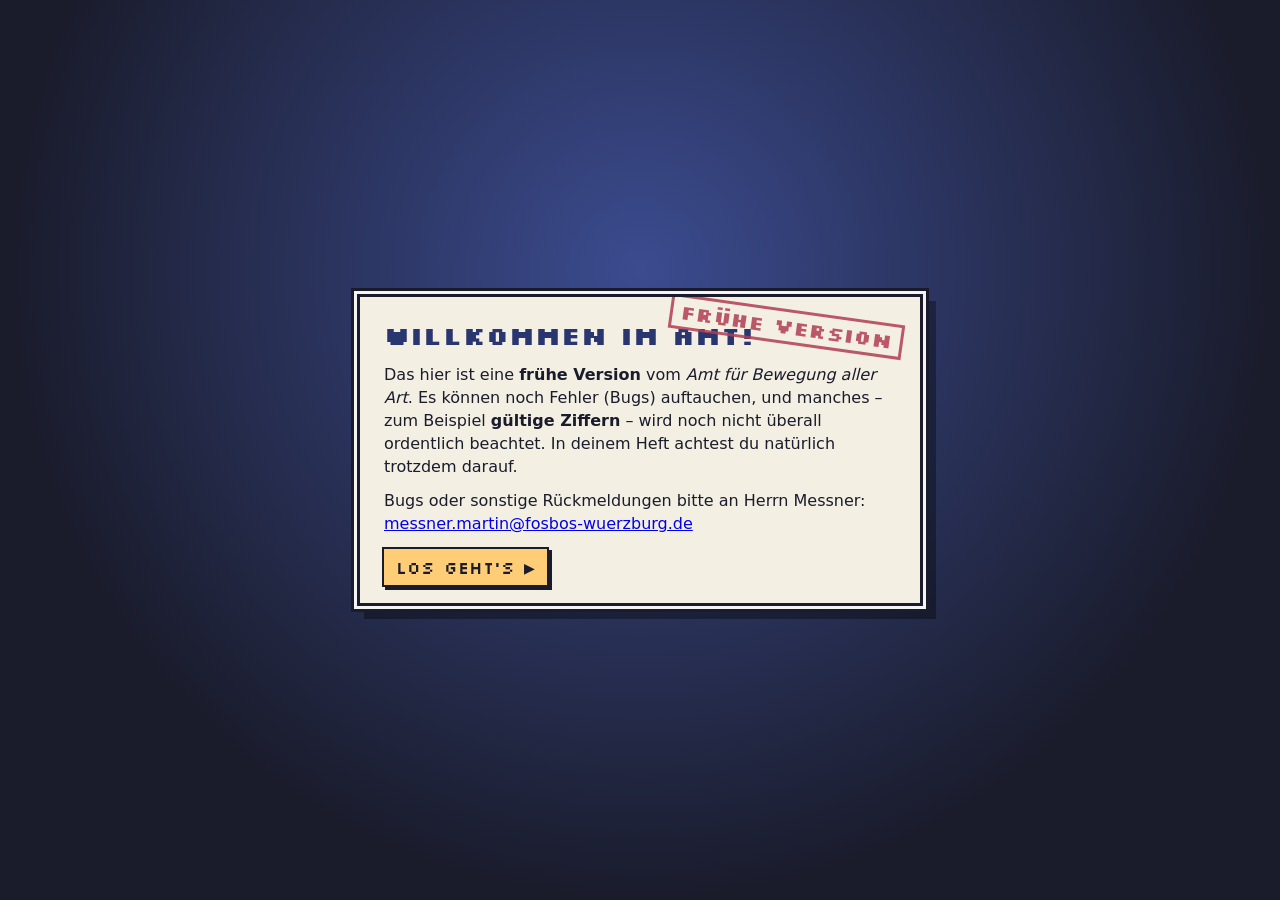
<file: index.html>
<!doctype html>
<html lang="de">
<head>
  <meta charset="utf-8">
  <meta name="viewport" content="width=device-width, initial-scale=1, viewport-fit=cover">
  <meta name="theme-color" content="#1a1c2c">
  <meta name="apple-mobile-web-app-capable" content="yes">
  <title>Amt für Bewegung aller Art</title>
  <link rel="stylesheet" href="css/fonts.css">
  <link rel="stylesheet" href="css/style.css">
  <link rel="stylesheet" href="css/questlog.css">
  <link rel="stylesheet" href="css/tasks-neu.css">
  <link rel="stylesheet" href="css/training.css">
</head>
<body>
  <main id="game">
    <header class="hud">
      <div class="hud-title">Amt für Bewegung <span>aller Art</span></div>
      <div class="hud-right">
        <span class="hud-tickets">Aufträge 0/0</span>
        <span class="hud-money">0 €</span>
        <button class="hud-btn hud-ride hidden" data-mode="bike" title="Mit dem Rennrad fahren (an/aus)">🚲</button>
        <button class="hud-btn hud-ride hidden" data-mode="moto" title="Mit dem Rennmotorrad fahren (an/aus)">🏍️</button>
        <button class="hud-btn hud-cam" title="Hier gibt es noch nichts zu sehen!">🦝</button>
        <button class="hud-btn hud-log" title="Auftragsbuch">📖</button>
        <button class="hud-btn hud-sound" title="Klang">🔊</button>
        <button class="hud-btn hud-full" title="Vollbild">⛶</button>
        <button class="hud-btn hud-reset" title="Spielstand löschen">↺</button>
      </div>
    </header>
    <div class="map-wrap"><canvas id="map" aria-label="Stadtkarte"></canvas>
      <div class="map-hint hidden">👆 <b>Steuerung:</b> Einfach auf einen Ort <b>tippen</b> oder <b>klicken</b> – Florian läuft selbst dorthin. Keine Tastatur nötig.</div>
    </div>

    <section id="task" class="hidden" aria-modal="true" role="dialog">
      <header class="task-head">
        <button class="btn t-back">← Karte</button>
        <span class="type-badge t-type"></span>
        <div class="t-info"><strong class="t-title"></strong><span class="t-from"></span></div>
        <span class="t-reward"></span>
      </header>
      <div class="task-root"></div>
    </section>

    <section id="room" class="hidden" aria-label="Florians Baumhaus">
      <header class="task-head">
        <button class="btn r-back">← Karte</button>
        <div class="t-info"><strong class="t-title">Florians Baumhaus</strong><span class="t-from r-progress"></span></div>
        <span class="t-reward r-money"></span>
        <button class="btn r-shop-btn">Bestellen ▾</button>
      </header>
      <div class="room-body">
        <canvas class="room-canvas" aria-label="Zimmer im Baumhaus"></canvas>
        <aside class="shop hidden"><div class="shop-list"></div></aside>
      </div>
    </section>

    <section id="questlog" class="hidden" role="dialog" aria-label="Auftragsbuch">
      <div class="ql-book">
        <div class="ql-card">
          <header class="ql-head"><strong>Aufträge</strong><button class="btn ql-close">Schließen ✕</button></header>
          <div class="ql-body"></div>
        </div>
        <div class="ql-cover" aria-hidden="true"><span class="ql-cover-title">Aufträge</span><span class="ql-cover-sub">Amt für Bewegung aller Art</span></div>
      </div>
    </section>

    <div id="dialog" class="hidden" role="dialog" aria-live="polite">
      <div class="d-pic"></div>
      <div class="d-body">
        <div class="d-name"></div>
        <div class="d-text"></div>
        <div class="d-more">▼</div>
      </div>
    </div>

    <section id="notice" class="hidden" role="dialog" aria-labelledby="notice-h">
      <div class="notice-card">
        <div class="notice-stamp">FRÜHE VERSION</div>
        <h2 id="notice-h">Willkommen im Amt!</h2>
        <p>Das hier ist eine <b>frühe Version</b> vom <i>Amt für Bewegung aller Art</i>. Es können noch Fehler (Bugs) auftauchen, und manches – zum Beispiel <b>gültige Ziffern</b> – wird noch nicht überall ordentlich beachtet. In deinem Heft achtest du natürlich trotzdem darauf.</p>
        <p>Bugs oder sonstige Rückmeldungen bitte an Herrn Messner: <a href="mailto:messner.martin@fosbos-wuerzburg.de?subject=Amt%20f%C3%BCr%20Bewegung">messner.martin@fosbos-wuerzburg.de</a></p>
        <button class="btn notice-ok">Los geht's ▶</button>
      </div>
    </section>

    <section id="title" class="hidden">
      <canvas aria-label="Animierte Straßenszene"></canvas>
      <div class="title-ui">
        <h1 class="logo"><span class="logo-main">Amt für Bewegung</span><span class="logo-sub">– aller Art –</span></h1>
        <div class="title-buttons">
          <button class="btn title-continue hidden">Weiter ▶</button>
          <button class="btn title-new">Dienst antreten ▶</button>
          <button class="btn secondary title-train">🏋 Training</button>
          <button class="btn secondary title-code">🔑 Code laden</button>
        </div>
      </div>
    </section>

    <section id="finale" class="hidden" aria-label="Raketenstart">
      <canvas></canvas>
      <div class="finale-text hidden">
        <h2>Die rote Rakete fliegt!</h2>
        <p>Florian hat das Amt für Bewegung aller Art mit Bravour geleitet – und die ganze Stadt hat es gesehen. Herr Messner hat ihn befördert: „Aller Art“ heißt eben auch <b>zweidimensional</b>.</p>
        <p class="finale-next">Fortsetzung folgt:<br><b>Amt für Bewegung – Teil 2: Bewegung in zwei Dimensionen</b><br>Würfe, Flugbahnen und Vektoren warten schon.</p>
        <button class="btn finale-ok">Zurück in die Stadt</button>
      </div>
    </section>

    <div id="loading">Lade Stadt …</div>
    <div id="rotate">
      <div>
        <div class="rot-icon">⟲</div>
        Bitte das Gerät quer halten.
      </div>
    </div>
  </main>
  <script type="module" src="js/main.js"></script>
</body>
</html>
</file>
<file: css/fonts.css>
/* Lokale Schriften (keine Google-Fonts-Abhängigkeit mehr) [W16/W17]
   AmtTitel = Silkscreen: Titel, HUD, Knöpfe, Namen, Auftragsbuch – nur Großbuchstaben-Optik, daher NICHT für Einheiten.
   AmtPixel = VT323: Aufgabentexte, Zahlen, Einheiten, Canvas-Beschriftungen – echte Kleinbuchstaben, klare 5 und 2.
   Lizenz: SIL Open Font License, siehe assets/fonts/OFL-*.txt */
@font-face { font-family: "AmtTitel"; src: url("../assets/fonts/Silkscreen-Regular.ttf") format("truetype"); font-weight: 400; font-display: swap; }
@font-face { font-family: "AmtTitel"; src: url("../assets/fonts/Silkscreen-Bold.ttf") format("truetype"); font-weight: 600 700; font-display: swap; }
/* VT323 wirkt bei gleicher Pixelgröße deutlich kleiner → size-adjust */
@font-face { font-family: "AmtPixel"; src: url("../assets/fonts/VT323-Regular.ttf") format("truetype"); size-adjust: 128%; font-display: swap; }
</file>
<file: css/style.css>
/* Amt für Bewegung aller Art – Pixel-Rahmen außen, klare Diagramme innen */
:root {
  --ink: #1a1c2c;
  --navy: #29366f;
  --panel: #f4efe3;
  --paper: #fffdf6;
  --grid-minor: #dbe7f3;
  --grid-major: #b9cde3;
  --accent: #ef7d57;
  --gold: #ffcd75;
  --ok: #38b764;
  --bad: #b13e53;
  --curve: #3b5dc9;
  --cursor: #ef7d57;
  --pixel: "AmtPixel", ui-monospace, monospace;
  --title: "AmtTitel", "AmtPixel", ui-monospace, monospace;
  --text: system-ui, -apple-system, "Segoe UI", Roboto, sans-serif;
}
* { box-sizing: border-box; }
html, body { margin: 0; height: 100%; background: var(--ink); color: var(--ink); overscroll-behavior: none; }
body { font-family: var(--text); -webkit-tap-highlight-color: transparent; user-select: none; }
.hidden { display: none !important; }
button { font: inherit; cursor: pointer; }

#game { position: fixed; inset: 0; display: flex; flex-direction: column; padding: env(safe-area-inset-top) env(safe-area-inset-right) env(safe-area-inset-bottom) env(safe-area-inset-left); }

/* ---------- HUD ---------- */
.hud { display: flex; align-items: center; justify-content: space-between; gap: 8px; padding: 6px 12px; background: var(--navy); color: #f4f4f4; font-family: var(--title); border-bottom: 3px solid var(--ink); min-height: 38px; }
.hud-title { font-size: 17px; font-weight: 600; letter-spacing: .5px; }
.hud-title span { color: var(--gold); }
.hud-right { display: flex; align-items: center; gap: 10px; font-size: 15px; }
.hud-money { background: var(--gold); color: var(--ink); padding: 2px 8px; box-shadow: 0 0 0 2px var(--ink); }
.hud-btn { background: transparent; border: 2px solid #f4f4f4; color: #f4f4f4; width: 30px; height: 28px; padding: 0; font-size: 15px; }

/* ---------- Karte ---------- */
.map-wrap { flex: 1; min-height: 0; display: flex; align-items: center; justify-content: center; background: #2a9d55; }
#map { width: 100%; height: 100%; object-fit: contain; image-rendering: pixelated; touch-action: manipulation; }

/* ---------- Aufgabe ---------- */
#task { position: absolute; inset: 0; background: #e8e2d2; display: flex; flex-direction: column; z-index: 15; }
.task-head { display: flex; align-items: center; gap: 12px; padding: 6px 12px; background: var(--navy); color: #f4f4f4; font-family: var(--title); border-bottom: 3px solid var(--ink); }
.t-info { flex: 1; display: flex; gap: 10px; align-items: baseline; min-width: 0; overflow: hidden; white-space: nowrap; text-overflow: ellipsis; }
.t-title { font-size: 17px; }
.t-from { color: var(--gold); font-size: 14px; }
.t-reward { background: var(--gold); color: var(--ink); padding: 2px 8px; box-shadow: 0 0 0 2px var(--ink); }
.btn { font-family: var(--title); background: var(--panel); color: var(--ink); border: 0; padding: 5px 12px; box-shadow: 0 0 0 2px var(--ink), 3px 3px 0 2px var(--ink); }
.btn:active { transform: translate(2px, 2px); box-shadow: 0 0 0 2px var(--ink), 1px 1px 0 2px var(--ink); }
.task-root { flex: 1; min-height: 0; }

.task-body { height: 100%; display: grid; grid-template-columns: minmax(0, 1fr) minmax(0, 1.15fr); gap: 12px; padding: 10px 12px; }
.task-left, .task-right { min-height: 0; display: flex; flex-direction: column; gap: 8px; }

.scene-wrap { background: var(--ink); padding: 4px; box-shadow: 3px 3px 0 0 rgba(26,28,44,.35); }
.scene { display: block; width: 100%; aspect-ratio: 4 / 1; image-rendering: pixelated; }
.scene-ctrl { display: flex; align-items: center; gap: 8px; padding: 4px 2px 0; }
.btn-play { padding: 2px 10px; min-width: 40px; }
.scrub { flex: 1; accent-color: var(--accent); }

.given { flex: 1; min-height: 0; display: flex; flex-direction: column; gap: 8px; }
.graph-card { position: relative; margin: 0; background: var(--paper); border: 0; padding: 0; box-shadow: 0 0 0 2px var(--ink), 3px 3px 0 2px rgba(26,28,44,.35); min-height: 0; display: flex; }
.given-card { flex: 1; }
.graph { width: 100%; height: 100%; display: block; }
.g-paper { fill: var(--paper); }
.g-grid line { stroke-width: 1; }
.g-grid .minor { stroke: var(--grid-minor); }
.g-grid .major { stroke: var(--grid-major); }
.g-axis line { stroke: var(--ink); stroke-width: 1.4; }
.g-arrow { fill: var(--ink); }
.g-label text { font: 10px var(--text); fill: #333c57; }
.g-label .g-title { font: italic 600 11px var(--text); fill: var(--ink); }
.g-curve polyline { fill: none; stroke: var(--curve); stroke-width: 2.6; stroke-linecap: round; stroke-linejoin: round; }
.g-cursor line { stroke: var(--cursor); stroke-width: 1.2; stroke-dasharray: 3 3; }
.g-cursor circle { fill: var(--cursor); stroke: var(--ink); stroke-width: 1; }

.given.empty { display: none; }
.data-sheet { background: var(--paper); box-shadow: 0 0 0 2px var(--ink), 3px 3px 0 2px rgba(26,28,44,.35); padding: 6px 10px; font-size: 14px; overflow: auto; }
.ds-actor + .ds-actor { margin-top: 6px; padding-top: 6px; border-top: 1px dashed var(--grid-major); }
.ds-actor strong { font-family: var(--title); }
.ds-actor span { color: #566c86; margin-left: 6px; }
.data-sheet table { border-collapse: collapse; margin-top: 2px; }
.data-sheet td { padding: 1px 10px 1px 0; vertical-align: top; }
.data-sheet td:first-child { color: #566c86; white-space: nowrap; }

/* Typ H: Berechnen */
.calc-list { display: flex; flex-direction: column; gap: 8px; }
.calc-row { display: grid; grid-template-columns: 1fr auto 22px; align-items: center; gap: 10px; background: var(--paper); padding: 6px 10px; box-shadow: 0 0 0 2px var(--ink); }
.calc-label { font-size: 16px; }
.calc-input { display: flex; align-items: center; gap: 6px; }
.calc-input input { width: 7.5em; font: 18px var(--text); padding: 4px 8px; border: 2px solid var(--ink); background: #fff; text-align: right; user-select: text; }
.calc-input input:focus { outline: 3px solid var(--gold); }
.calc-input .unit { min-width: 3em; font-weight: 600; }
.calc-row.ok { box-shadow: 0 0 0 3px var(--ok); background: #e3f6e6; }
.calc-row.ok .calc-mark::after { content: '✓'; color: var(--ok); font-weight: 700; font-size: 20px; }
.calc-row.bad { box-shadow: 0 0 0 3px var(--bad); }
.calc-row.bad .calc-mark::after { content: '✗'; color: var(--bad); font-weight: 700; font-size: 20px; }
.calc-row.shown { box-shadow: 0 0 0 3px #94b0c2; }
.calc-actions { display: flex; gap: 10px; }
.btn-check { background: var(--gold); font-size: 17px; }
.btn:disabled { opacity: .5; }

/* Typ G: Beschreiben */
.describe-list { display: flex; flex-direction: column; gap: 8px; overflow: auto; min-height: 0; }
.task-body.wide-right { grid-template-columns: minmax(0, .8fr) minmax(0, 1.35fr); }
.desc-opt { white-space: pre-line; text-align: left; font: 15px/1.35 var(--text); background: var(--paper); border: 0; padding: 8px 12px 8px 40px; position: relative; box-shadow: 0 0 0 2px var(--ink), 3px 3px 0 2px rgba(26,28,44,.3); color: var(--ink); }
.desc-opt .letter { position: absolute; left: 8px; top: 8px; font-family: var(--title); background: var(--ink); color: #f4f4f4; padding: 0 6px; }
.desc-opt.right { box-shadow: 0 0 0 4px var(--ok); background: #e3f6e6; }
.desc-opt.wrong { box-shadow: 0 0 0 4px var(--bad); opacity: .55; }

.paper-note { background: #fffbe0; background-image: linear-gradient(#e6eef7 1px, transparent 1px); background-size: 100% 1.4em; line-height: 1.4em; padding: 6px 12px 8px; font-size: 15px; box-shadow: 0 0 0 2px var(--ink), 3px 3px 0 2px rgba(26,28,44,.35); transform: rotate(-.6deg); }
.paper-note strong { display: block; font-family: var(--title); color: var(--bad); }
.prompt { margin: 0; font-family: var(--pixel); font-size: 18px; line-height: 1.2; }
.choices { flex: 1; min-height: 0; display: grid; grid-template-columns: 1fr 1fr; grid-template-rows: 1fr 1fr; gap: 10px; }
.choice { cursor: pointer; transition: transform .08s; }
.choice:hover:not(:disabled) { transform: translateY(-2px); }
.choice .letter { position: absolute; top: -7px; left: -7px; font-family: var(--title); font-size: 15px; background: var(--ink); color: #f4f4f4; padding: 0 6px; z-index: 1; }
.choice.right { box-shadow: 0 0 0 4px var(--ok); }
.choice.wrong { box-shadow: 0 0 0 4px var(--bad); opacity: .55; animation: shake .3s; }
.choice:disabled { cursor: default; }
@keyframes shake { 25% { transform: translateX(-4px); } 75% { transform: translateX(4px); } }

.feedback { min-height: 2.6em; font-size: 15px; line-height: 1.3; padding: 6px 10px; }
.feedback:empty { visibility: hidden; }
.feedback.ok { background: #d8f3dc; box-shadow: 0 0 0 2px var(--ok); }
.feedback.bad { background: #f8dde2; box-shadow: 0 0 0 2px var(--bad); }

/* ---------- Dialog ---------- */
#dialog { position: absolute; left: 50%; bottom: 14px; transform: translateX(-50%); width: min(820px, calc(100% - 24px)); display: flex; gap: 12px; align-items: flex-start; background: var(--panel); padding: 12px 14px; box-shadow: 0 0 0 3px var(--ink), 0 0 0 6px #f4f4f4, 0 0 0 9px var(--ink); z-index: 30; cursor: pointer; }
.d-pic { flex: none; width: 64px; height: 64px; background: #c2d3df; box-shadow: 0 0 0 2px var(--ink); display: flex; align-items: flex-end; justify-content: center; overflow: hidden; }
.d-pic canvas { image-rendering: pixelated; }
.d-body { flex: 1; min-width: 0; position: relative; }
.d-name { font-family: var(--title); font-weight: 600; color: var(--bad); font-size: 16px; margin-bottom: 2px; }
.d-text { font-size: 17px; line-height: 1.35; min-height: 2.7em; }
#dialog.narrator .d-text { font-style: italic; }
.d-more { position: absolute; right: 0; bottom: -6px; font-size: 12px; animation: blink 1s steps(2) infinite; }
@keyframes blink { 50% { opacity: 0; } }

.toast { position: fixed; left: 50%; top: 56px; transform: translateX(-50%); background: var(--ink); color: #f4f4f4; font-family: var(--title); font-size: 22px; padding: 8px 18px; z-index: 50; animation: rise 2.2s forwards; }
.toast.money { color: var(--gold); }
.toast.bad { background: var(--bad); font-size: 15px; }
@keyframes rise { 0% { opacity: 0; transform: translate(-50%, 10px); } 15%, 75% { opacity: 1; transform: translate(-50%, 0); } 100% { opacity: 0; transform: translate(-50%, -12px); } }

#loading { position: absolute; inset: 0; display: grid; place-items: center; background: var(--ink); color: #f4f4f4; font-family: var(--title); font-size: 22px; padding: 24px; text-align: center; z-index: 60; }
#rotate { display: none; }

/* ---------- Kleine Bildschirme ---------- */
@media (max-height: 500px) {
  .hud { min-height: 30px; padding: 3px 10px; }
  .hud-title { font-size: 14px; }
  .hud-right { font-size: 13px; gap: 8px; }
  .task-head { padding: 3px 10px; }
  .t-title { font-size: 15px; }
  .task-body { gap: 8px; padding: 6px 8px; }
  .prompt { font-size: 15px; }
  .choices { gap: 7px; }
  .feedback { font-size: 13px; min-height: 2.4em; padding: 4px 8px; }
  .calc-row { padding: 3px 8px; gap: 6px; }
  .calc-label { font-size: 14px; }
  .calc-input input { font-size: 16px; padding: 2px 6px; width: 6.5em; }
  .calc-list { gap: 5px; }
  .task-body.wide-right { grid-template-columns: minmax(0, .8fr) minmax(0, 1.3fr); }
  .desc-opt { font-size: 12px; line-height: 1.25; padding: 4px 6px 4px 30px; }
  .desc-opt .letter { left: 5px; top: 4px; font-size: 12px; }
  .describe-list { gap: 6px; }
  .data-sheet { font-size: 12px; padding: 4px 8px; }
  .paper-note { font-size: 13px; padding: 4px 10px 6px; }
  #dialog { bottom: 6px; padding: 8px 10px; }
  .d-pic { width: 48px; height: 48px; }
  .d-text { font-size: 15px; }
}
@media (orientation: portrait) and (max-width: 760px) {
  #rotate { display: grid; place-items: center; position: fixed; inset: 0; background: var(--ink); color: #f4f4f4; font-family: var(--title); font-size: 22px; text-align: center; z-index: 100; padding: 24px; }
  .rot-icon { font-size: 64px; animation: spin 2s ease-in-out infinite; }
  @keyframes spin { 50% { transform: rotate(-90deg); } }
}

/* Amtsregel-Stempel bei Rechenaufgaben */
.amtsregel { margin-top: auto; font-size: 13px; line-height: 1.3; padding: 6px 10px; background: #f7f1ff; border: 2px dashed #8b3d8f; color: #4b2050; transform: rotate(-.4deg); }
.amtsregel b { font-family: var(--title); color: #8b3d8f; }
@media (max-height: 500px) { .amtsregel { font-size: 11px; padding: 3px 8px; } }

/* ---------- Demo-Hinweis ---------- */
#notice { position: absolute; inset: 0; z-index: 70; display: grid; place-items: center; padding: 16px; background: radial-gradient(circle at 50% 30%, #3b4b8f, #1a1c2c 70%); }
.notice-card { position: relative; max-width: 560px; background: var(--panel); padding: 20px 24px 18px; box-shadow: 0 0 0 3px var(--ink), 0 0 0 6px #f4f4f4, 0 0 0 9px var(--ink), 10px 10px 0 6px rgba(0,0,0,.35); font-size: 16px; line-height: 1.45; max-height: calc(100dvh - 40px); overflow: auto; animation: pop .4s ease-out; }
.notice-card h2 { font-family: var(--title); margin: 0 0 8px; font-size: 26px; color: var(--navy); }
.notice-card p { margin: 0 0 10px; }
.notice-stamp { position: absolute; right: 16px; top: 12px; font-family: var(--title); font-weight: 600; color: var(--bad); border: 3px solid var(--bad); padding: 0 8px; transform: rotate(8deg); font-size: 20px; opacity: .85; }
.notice-ok { font-size: 18px; background: var(--gold); margin-top: 4px; }
@keyframes pop { from { transform: scale(.9); opacity: 0; } }

/* ---------- Startbildschirm ---------- */
#title { position: absolute; inset: 0; z-index: 65; background: #2b2f6b; overflow: hidden; }
#title canvas { position: absolute; inset: 0; width: 100%; height: 100%; }
.title-ui { position: absolute; inset: 0; display: flex; flex-direction: column; align-items: center; justify-content: space-between; padding: 4vh 16px 3vh; pointer-events: none; }
.logo { margin: 0; text-align: center; font-family: var(--title); font-weight: 600; line-height: 1; }
.logo-main { display: block; font-size: clamp(30px, 7.2vw, 84px); color: #fff4d6; letter-spacing: 1px;
  text-shadow: 3px 3px 0 #1a1c2c, -2px -2px 0 #1a1c2c, 2px -2px 0 #1a1c2c, -2px 2px 0 #1a1c2c, 0 6px 0 #b13e53, 0 9px 0 #1a1c2c; }
.logo-main span { display: inline-block; animation: hop 2.4s ease-in-out infinite; }
.logo-main .sp { width: .35em; animation: none; }
.logo-sub { display: block; margin-top: 10px; font-size: clamp(14px, 2.4vw, 28px); color: var(--gold); text-shadow: 2px 2px 0 #1a1c2c; letter-spacing: 3px; }
@keyframes hop { 0%, 60%, 100% { transform: translateY(0); } 20% { transform: translateY(-10px); } 35% { transform: translateY(2px); } }
.title-buttons { display: flex; gap: 14px; pointer-events: auto; }
.title-buttons .btn { font-size: clamp(16px, 2.2vw, 22px); padding: 8px 20px; background: var(--gold); animation: pulse 1.8s ease-in-out infinite; }
.title-buttons .btn.secondary { background: var(--panel); animation: none; }
@keyframes pulse { 50% { transform: scale(1.05); } }
@media (max-height: 500px) { .logo-sub { margin-top: 6px; } .notice-card { font-size: 14px; padding: 14px 18px; } .notice-card h2 { font-size: 20px; } }

/* ---------- Baumhaus-Zimmer ---------- */
#room { position: absolute; inset: 0; z-index: 12; display: flex; flex-direction: column; background: #2b1a10; }
.room-body { position: relative; flex: 1; min-height: 0; }
.room-canvas { position: absolute; inset: 0; width: 100%; height: 100%; touch-action: manipulation; }
.r-shop-btn { background: var(--gold); white-space: nowrap; }
.shop { position: absolute; top: 8px; right: 8px; bottom: 8px; width: min(330px, 70vw); overflow: auto; background: var(--panel); box-shadow: 0 0 0 3px var(--ink), 6px 6px 0 2px rgba(0,0,0,.4); padding: 8px 12px; animation: slidein .2s ease-out; }
@keyframes slidein { from { transform: translateX(30px); opacity: 0; } }
.shop h4 { margin: 8px 0 4px; font-family: var(--title); color: var(--bad); font-size: 16px; }
.shop-row { display: flex; align-items: center; justify-content: space-between; gap: 8px; padding: 5px 0; border-bottom: 1px dashed #d8cdb4; }
.shop-name { font-size: 15px; }
.shop-row.owned .shop-name { color: #566c86; }
.shop-buy { font-size: 14px; padding: 3px 10px; background: var(--gold); white-space: nowrap; }
.shop-buy:disabled { background: #e3dccd; opacity: .8; }
@media (max-height: 500px) { .shop-name { font-size: 13px; } .shop-buy { font-size: 12px; padding: 2px 8px; } .shop h4 { font-size: 14px; } }

/* Diagramm-Erweiterungen */
.g-mark line { stroke: var(--accent); stroke-width: 1.2; stroke-dasharray: 4 3; }
.g-mark rect { fill: var(--accent); stroke: var(--ink); stroke-width: 1; }
.g-mark text { font: 700 11px var(--text); fill: #fff; }
.g-band { fill: transparent; cursor: pointer; }
.g-band:hover { fill: rgba(255, 205, 117, .25); }
.g-band.picked-wrong { fill: rgba(177, 62, 83, .18); }
.g-band.picked-right { fill: rgba(56, 183, 100, .22); }
.g-overlay polyline { fill: none; stroke: var(--ok); stroke-width: 2.4; stroke-dasharray: 6 4; }
.g-trace { fill: none; stroke: var(--accent); stroke-width: 2.6; stroke-linejoin: round; }
.g-curve { pointer-events: none; }
.axes-card { flex: 1; min-height: 120px; }
.ralf-stamp { position: absolute; right: 8px; bottom: 6px; font: italic 12px var(--text); color: #8b3d8f; transform: rotate(-3deg); pointer-events: none; }

/* Typ F: Live-Steuerung */
.scene-wrap { position: relative; }
.live-count { position: absolute; inset: 0; display: grid; place-items: center; font: 600 44px var(--title); color: #fff; text-shadow: 3px 3px 0 var(--ink); background: rgba(26,28,44,.35); }
.live-ctrl { background: var(--paper); box-shadow: 0 0 0 2px var(--ink); padding: 6px 10px; display: flex; flex-direction: column; gap: 4px; }
.live-ctrl label { font-family: var(--pixel); font-size: 14px; }
.live-row { display: flex; align-items: center; gap: 8px; }
.live-slider { flex: 1; accent-color: var(--accent); height: 28px; }
.live-step { padding: 2px 12px; font-size: 18px; }
.live-v { font: 600 20px var(--text); text-align: center; }
.live-zero { align-self: center; font-size: 13px; padding: 2px 10px; }
@media (max-height: 500px) { .live-v { font-size: 16px; } .live-ctrl { padding: 3px 8px; gap: 2px; } .live-ctrl label { font-size: 12px; } }

/* ---------- Finale ---------- */
#finale { position: absolute; inset: 0; z-index: 66; background: #10122a; overflow: hidden; }
#finale canvas { position: absolute; inset: 0; width: 100%; height: 100%; }
.finale-text { position: absolute; left: 50%; top: 50%; transform: translate(-50%, -50%); width: min(560px, 90vw); text-align: center; background: rgba(26,28,44,.85); color: #f4f4f4; padding: 18px 22px; box-shadow: 0 0 0 3px #ffcd75; animation: pop .6s ease-out; }
.finale-text h2 { font-family: var(--title); color: var(--gold); margin: 0 0 8px; font-size: 26px; }
.finale-text p { margin: 0 0 10px; line-height: 1.4; }
.finale-next { color: #a7f070; }
.finale-ok { background: var(--gold); font-size: 17px; }
@media (max-height: 500px) { .finale-text { padding: 10px 14px; font-size: 13px; } .finale-text h2 { font-size: 20px; } }

/* Steuerungshinweis auf der Karte */
.map-wrap { position: relative; }
.map-hint { position: absolute; left: 50%; bottom: 10px; transform: translateX(-50%); width: max-content; max-width: calc(100% - 24px); background: #fff7e0; color: var(--ink); padding: 6px 14px; font-size: 15px; box-shadow: 0 0 0 3px var(--ink), 4px 4px 0 2px rgba(0,0,0,.3); animation: hintbob 2s ease-in-out infinite; pointer-events: none; }
@keyframes hintbob { 50% { transform: translate(-50%, -4px); } }
@media (max-height: 500px) { .map-hint { font-size: 12px; padding: 4px 10px; bottom: 6px; } }

/* Konstrukteur */
.construct { display: grid; grid-template-columns: auto repeat(var(--n), minmax(0, 1fr)); gap: 6px; align-items: stretch; }
.c-start { align-self: center; font-size: 13px; color: #566c86; max-width: 7em; line-height: 1.2; }
.c-col { background: var(--paper); box-shadow: 0 0 0 2px var(--ink); padding: 4px 6px; display: flex; flex-direction: column; gap: 4px; align-items: center; }
.c-col.ok { box-shadow: 0 0 0 3px var(--ok); background: #e3f6e6; }
.c-col.bad { box-shadow: 0 0 0 3px var(--bad); }
.c-time { font: 600 13px var(--text); }
.c-shapes { display: flex; gap: 4px; }
.c-shape { width: 34px; height: 28px; padding: 2px; background: #fff; border: 2px solid var(--ink); }
.c-shape svg { width: 100%; height: 100%; }
.c-shape path { fill: none; stroke: var(--curve); stroke-width: 3; stroke-linecap: round; }
.c-shape.on { background: var(--gold); box-shadow: inset 0 0 0 2px var(--ink); }
.c-val { display: flex; flex-direction: column; align-items: center; font-size: 12px; color: #566c86; }
.c-val input { width: 5.5em; font: 16px var(--text); padding: 2px 6px; border: 2px solid var(--ink); text-align: right; user-select: text; }
@media (max-height: 500px) {
  .c-shape { width: 28px; height: 22px; }
  .c-val input { font-size: 14px; width: 4.6em; }
  .c-time { font-size: 11px; }
  .c-col { padding: 3px 4px; gap: 2px; }
}

/* Reaktionstest */
.reaction { background: #2b2f6b; color: #f4f4f4; padding: 12px; display: flex; flex-direction: column; align-items: center; gap: 10px; box-shadow: 0 0 0 2px var(--ink); flex: 1; min-height: 0; justify-content: center; }
.r-light { display: flex; gap: 10px; background: var(--ink); padding: 8px 12px; border-radius: 10px; }
.lamp { width: 42px; height: 42px; border-radius: 50%; background: #333c57; box-shadow: inset 0 0 0 3px #1a1c2c; }
.lamp.red.on { background: #ff3b3b; box-shadow: 0 0 22px #ff3b3b; }
.lamp.yellow.on { background: #ffcd3b; box-shadow: 0 0 18px #ffcd3b; }
.lamp.green.on { background: #38e26b; box-shadow: 0 0 18px #38e26b; }
.r-status { text-align: center; font-size: 15px; min-height: 2.6em; }
.r-brake { font-size: 24px; padding: 10px 34px; background: var(--gold); touch-action: manipulation; }
.r-brake.armed { background: #ff6b6b; color: #fff; }
.r-times { display: flex; gap: 12px; flex-wrap: wrap; justify-content: center; font-size: 14px; color: var(--gold); }
.r-data { background: var(--paper); box-shadow: 0 0 0 2px var(--ink); padding: 6px 10px; font-size: 15px; line-height: 1.4; }
.r-q { display: flex; flex-direction: column; gap: 8px; flex: 1; min-height: 0; }
.r-result { background: var(--paper); box-shadow: 0 0 0 2px var(--ink); padding: 8px 10px; font-size: 15px; }
.r-next { align-self: flex-start; background: var(--gold); }
@media (max-height: 500px) { .lamp { width: 30px; height: 30px; } .r-brake { font-size: 18px; padding: 6px 22px; } .r-status, .r-data { font-size: 13px; } .reaction { gap: 6px; padding: 8px; } }
.task-right { overflow-y: auto; overflow-x: hidden; padding: 3px; margin: -3px; }

/* Klang-Menü */
.sound-panel { position: fixed; top: 44px; right: 10px; z-index: 55; background: var(--ink); color: #fff;
  border: 2px solid var(--gold); border-radius: 6px; padding: 8px 12px; display: flex; flex-direction: column; gap: 6px;
  font-size: 14px; box-shadow: 0 4px 12px rgba(0,0,0,.4); }
.sound-panel.hidden { display: none; }
.sound-panel label { display: flex; justify-content: space-between; align-items: center; gap: 10px; }
.sound-panel input[type=range] { width: 120px; accent-color: var(--gold); }
@media (max-height: 500px) { .sound-panel { top: 34px; font-size: 12px; } }
.sound-panel .sp-mute { justify-content: flex-start; }
.choice-box { position: absolute; left: 50%; top: 50%; transform: translate(-50%, -50%); z-index: 70; background: var(--panel); padding: 14px 18px; box-shadow: 0 0 0 3px var(--ink), 0 0 0 6px #f4f4f4, 0 0 0 9px var(--ink); text-align: center; width: min(420px, 90vw); }
.choice-box p { margin: 0 0 10px; font-size: 17px; }
.choice-box div { display: flex; gap: 12px; justify-content: center; }
/* Speichercode [W36] */
.save-modal { position: fixed; inset: 0; z-index: 95; display: grid; place-items: center; background: rgba(26,28,44,.6); padding: 10px; }
.save-card { background: var(--panel); width: min(560px, 100%); max-height: calc(100dvh - 20px); overflow: auto; padding: 12px 16px; box-shadow: 0 0 0 3px var(--ink), 0 0 0 6px #f4f4f4, 0 0 0 9px var(--ink); }
.save-card h3 { margin: 0 0 6px; font-family: var(--title); }
.save-note { margin: 0 0 8px; font-size: 14px; background: #fde7b2; padding: 4px 8px; box-shadow: 0 0 0 2px var(--ink); }
.save-code { display: grid; grid-template-columns: repeat(4, 1fr); gap: 6px; user-select: text; -webkit-user-select: text; }
.save-code span { font: 600 20px/1.2 ui-monospace, Menlo, Consolas, monospace; letter-spacing: 2px; background: #fff; text-align: center; padding: 4px 2px 3px; box-shadow: 0 0 0 2px var(--ink); position: relative; }
.save-code span::before { content: attr(data-n); position: absolute; left: 3px; top: 0; font-size: 9px; letter-spacing: 0; opacity: .55; } /* Nummer wird nicht mitkopiert */
.save-hint { font-size: 13px; margin: 6px 0; }
.save-input { width: 100%; font: 600 18px ui-monospace, Menlo, Consolas, monospace; letter-spacing: 1px; text-transform: uppercase; padding: 6px; border: 2px solid var(--ink); user-select: text; -webkit-user-select: text; }
.save-actions { display: flex; gap: 10px; margin-top: 8px; }
@media (max-height: 500px) { .save-code span { font-size: 16px; } .save-note { font-size: 12px; } .save-card h3 { font-size: 16px; } }
</file>
<file: css/questlog.css>
/* Auftragsbuch (Questlog), Typ-Buchstaben, Testmodus */
/* Systemschrift fett: „O“ und „0“ sind in den Pixelschriften kaum zu unterscheiden [W22] */
.type-badge { display: inline-grid; place-items: center; min-width: 22px; height: 22px; padding: 0 4px; font: 700 14px/1 system-ui, -apple-system, "Segoe UI", sans-serif; line-height: 1; background: var(--gold); color: var(--ink); box-shadow: 0 0 0 2px var(--ink); }
.task-head .t-type { flex: none; }

#questlog { position: absolute; inset: 0; z-index: 40; display: grid; place-items: center; padding: 10px; background: rgba(26, 28, 44, .72); perspective: 1400px; }
.ql-book { position: relative; width: min(980px, 100%); max-height: calc(100dvh - 20px); display: flex; transform-style: preserve-3d; }
/* Seite: liniertes Papier mit blauem Einband links */
.ql-card { flex: 1; min-width: 0; max-height: calc(100dvh - 20px); display: flex; flex-direction: column;
  background: repeating-linear-gradient(#fffdf6 0 23px, #dbe7f3 23px 24px);
  border-left: 14px solid #29366f; box-shadow: 0 0 0 3px var(--ink), 8px 8px 0 3px rgba(0,0,0,.35); }
.ql-head { display: flex; align-items: center; justify-content: space-between; gap: 10px; padding: 6px 10px; background: #3b5dc9; color: #f4f4f4; font-family: var(--title, var(--pixel)); font-size: 18px; letter-spacing: 1px; }
/* Buchdeckel: nur während der Öffnungs-Animation sichtbar */
.ql-cover { position: absolute; inset: 0; display: flex; flex-direction: column; align-items: center; justify-content: center; gap: 10px;
  background: #29366f; color: #ffcd75; box-shadow: inset 0 0 0 6px #3b5dc9, inset 0 0 0 9px #1a1c2c, 0 0 0 3px var(--ink);
  background-image: repeating-linear-gradient(90deg, rgba(255,255,255,.05) 0 4px, transparent 4px 8px);
  transform-origin: left center; backface-visibility: hidden; opacity: 0; pointer-events: none; }
.ql-cover-title { font-family: var(--title, var(--pixel)); font-size: clamp(28px, 7vw, 56px); text-shadow: 4px 4px 0 #1a1c2c; padding: 8px 20px; border: 4px solid #ffcd75; }
.ql-cover-sub { font-family: var(--title, var(--pixel)); font-size: 13px; color: #f4f4f4; opacity: .85; }
#questlog.opening { animation: ql-dim .45s ease-out both; }
#questlog.opening .ql-book { animation: ql-fly .45s cubic-bezier(.2, .8, .3, 1) both; }
#questlog.opening .ql-cover { animation: ql-open .5s ease-in both; } /* doppelt so schnell [W18] */
@keyframes ql-dim { from { background: rgba(26, 28, 44, 0); } }
@keyframes ql-fly { from { transform: translate(34vw, -42vh) scale(.08) rotate(-8deg); } 55% { transform: scale(1.03); } to { transform: none; } }
@keyframes ql-open { 0%, 50% { opacity: 1; transform: rotateY(0); } 95% { opacity: 1; } 100% { opacity: 0; transform: rotateY(-175deg); } }
@media (prefers-reduced-motion: reduce) { #questlog.opening, #questlog.opening .ql-book, #questlog.opening .ql-cover { animation: none; } }
.ql-body { overflow: auto; padding: 8px 10px 10px; }
.ql-table { width: 100%; border-collapse: collapse; font-size: 14px; }
.ql-table th { text-align: left; font-family: var(--pixel); font-weight: 400; color: var(--navy); border-bottom: 2px solid var(--ink); padding: 3px 6px; position: sticky; top: -8px; background: var(--panel); }
.ql-table td { padding: 4px 6px; border-bottom: 1px dashed var(--grid-major); vertical-align: middle; }
.ql-table td small { display: block; font-size: 11px; opacity: .7; }
.ql-table .num { text-align: right; white-space: nowrap; }
.ql-st { text-align: center; width: 30px; }
.ql-n { width: 22px; text-align: right; font-family: var(--pixel); opacity: .6; }
.st-ico { display: inline-grid; place-items: center; width: 20px; height: 20px; border-radius: 50%; font: bold 13px/1 system-ui, sans-serif; color: #fff; vertical-align: middle;
  background: transparent; box-shadow: inset 0 0 0 2px var(--grid-major); }
.st-perfect .st-ico { background: var(--ok); box-shadow: 0 0 0 2px var(--ink); }
.st-partial .st-ico { background: #f2b52c; box-shadow: 0 0 0 2px var(--ink); font-size: 17px; }
.st-fail .st-ico, .st-retry .st-ico { background: #d63b3b; box-shadow: 0 0 0 2px var(--ink); }
.st-locked .st-ico { box-shadow: none; }
.ql-empty { margin: 10px 4px; font-style: italic; }
.st-locked { opacity: .55; }
.ql-sum { margin: 8px 0 4px; }
.ql-legend summary { cursor: pointer; font-family: var(--pixel); color: var(--navy); }
.ql-legend ul { display: grid; grid-template-columns: repeat(auto-fill, minmax(170px, 1fr)); gap: 4px 12px; list-style: none; padding: 6px 0 0; margin: 0; }
.ql-test { white-space: nowrap; }
.ql-test button, .ql-testbar button { font-size: 13px; padding: 2px 6px; margin: 0 1px; background: #fff; border: 2px solid var(--ink); }
.ql-testbar { margin: 8px 0 0; padding: 6px 8px; background: #fde7b2; border: 2px dashed var(--ink); }
body.test-mode .hud-log { border-color: var(--gold); color: var(--gold); }
@media (max-height: 500px) {
  .ql-table { font-size: 12px; }
  .ql-table td { padding: 2px 4px; }
  .ql-head { font-size: 15px; padding: 4px 8px; }
}
.hud-ride.on, .hud-cam.on { background: var(--gold); color: var(--ink); border-color: var(--gold); }
/* Bärti-Cam vor Bärtis Ankunft: ausgegraut [W44] */
.hud-cam.locked { opacity: .45; filter: grayscale(1); border-style: dashed; }
/* Viele HUD-Knöpfe (Rad, Motorrad, Bärti-Cam) auf schmalen Bildschirmen [W43] */
.hud-tickets, .hud-money { white-space: nowrap; }
@media (max-width: 760px) {
  .hud-title { font-size: 11px; white-space: nowrap; overflow: hidden; text-overflow: clip; min-width: 0; }
  .hud-right { gap: 5px; }
  .hud-btn { width: 26px; }
}
</file>
<file: css/tasks-neu.css>
/* Neue Aufgabentypen (Sitzung 2): B Freihand, K Fläche, L Steigung, D Regie */
.fh-draw { cursor: crosshair; }

/* K Flächen-Puzzle */
.g-area { stroke: var(--ink); stroke-width: 1; fill-opacity: .55; }
.g-area-0 { fill: #ffcd75; } .g-area-1 { fill: #a7f070; } .g-area-2 { fill: #73eff7; } .g-area-3 { fill: #f6a6b2; }
.g-area.neg { stroke-dasharray: 4 2; fill-opacity: .4; }
.g-area-label { font: 13px var(--pixel); fill: var(--ink); paint-order: stroke; stroke: #fffdf6; stroke-width: 3px; }
.g-limit { stroke: var(--bad); stroke-width: 1.5; stroke-dasharray: 5 3; }

/* L Steigungsdreieck */
.sl-draw { cursor: crosshair; touch-action: none; }
.g-tri { fill: rgba(239, 125, 87, .18); stroke: none; }
.g-seg.leg { stroke: var(--accent); stroke-width: 2.4; }
.g-seg.sl-secant { stroke: var(--accent); stroke-width: 2.2; stroke-dasharray: 6 4; }
.g-seg.sl-tangent { stroke: var(--accent); stroke-width: 2.4; }
.g-dot { fill: var(--accent); stroke: var(--ink); stroke-width: 1.5; }
.g-note.leg { font: 12px var(--pixel); fill: #a3402a; paint-order: stroke; stroke: #fffdf6; stroke-width: 3px; }
.g-band.sl-seg { fill: rgba(255, 205, 117, .28); pointer-events: none; }
.sl-info { margin: 4px 0; font-size: 13px; }

/* Gültige-Ziffern-Polizist: drängt sich groß ins Rätselfenster */
.police { position: fixed; inset: 0; z-index: 85; /* fixed [W37]: an den Bildschirm gebunden, nicht an die (evtl. längere) Aufgabe */ display: flex; align-items: flex-end; justify-content: center; gap: 14px; padding: 10px 16px 14px;
  background: rgba(26, 28, 44, .55); cursor: pointer; animation: pol-dim .3s ease-out both; }
.police .pol-fig { position: relative; flex: none; animation: pol-in .45s cubic-bezier(.2, 1.4, .4, 1) both; transform-origin: bottom center; }
.police .pol-img { display: block; height: min(62vh, 300px); width: auto; aspect-ratio: 12 / 18; image-rendering: pixelated; } /* kein filter: Safari zeigt Canvas mit filter + Animation teils nicht an */
.police.angry .pol-fig { animation: pol-in .45s cubic-bezier(.2, 1.4, .4, 1) both, pol-stomp .32s .45s steps(2) infinite; }
.police.calm .pol-fig { animation: pol-sway 1.6s ease-in-out infinite; }
.police.leaving .pol-fig { animation: pol-out .38s ease-in both; }
.police.leaving { animation: pol-dim .38s ease-in reverse both; }
.pol-bubble { position: relative; max-width: 460px; margin-bottom: 18%; background: var(--panel); padding: 10px 14px 14px; font-size: 17px; line-height: 1.35;
  box-shadow: 0 0 0 3px var(--ink), 0 0 0 6px #f4f4f4, 0 0 0 9px var(--ink); animation: pop .3s .35s ease-out both; }
.police.angry .pol-bubble { box-shadow: 0 0 0 3px var(--ink), 0 0 0 6px #ffb3a7, 0 0 0 9px var(--bad); }
.pol-name { font-family: var(--title); color: #2a4d8f; font-size: 14px; margin-bottom: 4px; }
.police.angry .pol-text { font-weight: 600; }
.pol-more { position: absolute; right: 10px; bottom: 2px; font-size: 12px; animation: blink 1s steps(2) infinite; }
/* Pixelherz zum Abschied */
.pol-heart { position: absolute; top: 4%; right: -18%; width: 1px; height: 1px; transform: scale(6); transform-origin: top left; animation: pol-heart 1s ease-in-out infinite;
  background: conic-gradient(transparent 0 0); box-shadow:
    1px 0 #e43b44, 2px 0 #e43b44, 4px 0 #e43b44, 5px 0 #e43b44,
    0 1px #e43b44, 1px 1px #ff8a8a, 2px 1px #e43b44, 3px 1px #e43b44, 4px 1px #e43b44, 5px 1px #e43b44, 6px 1px #e43b44,
    0 2px #e43b44, 1px 2px #e43b44, 2px 2px #e43b44, 3px 2px #e43b44, 4px 2px #e43b44, 5px 2px #e43b44, 6px 2px #e43b44,
    1px 3px #e43b44, 2px 3px #e43b44, 3px 3px #e43b44, 4px 3px #e43b44, 5px 3px #e43b44,
    2px 4px #e43b44, 3px 4px #e43b44, 4px 4px #e43b44, 3px 5px #e43b44; }
.pol-heart::before { content: ''; }
@keyframes pol-dim { from { background: rgba(26, 28, 44, 0); } }
@keyframes pol-in { from { transform: translateX(70vw) rotate(12deg); } 70% { transform: translateX(-12px) rotate(-3deg); } to { transform: none; } }
@keyframes pol-out { to { transform: translateX(70vw) rotate(10deg); } }
@keyframes pol-stomp { 0% { transform: translate(-4px, 0) rotate(-2deg); } 100% { transform: translate(4px, -6px) rotate(2deg); } }
@keyframes pol-sway { 50% { transform: rotate(1.5deg) translateY(-2px); } }
@keyframes pol-heart { 50% { transform: scale(7) translateY(-1px); } }
@media (max-height: 500px) { .pol-bubble { font-size: 14px; margin-bottom: 8%; } .police .pol-img { height: 64vh; } }

/* Nach dem Lösen: Bildschirm bleibt stehen, bis getippt wird; der Lohn-Kasten oben wird zu „Weiter ▶“ [W20] */
#task.await-tap { cursor: pointer; }
#task.await-tap .t-reward { animation: blink 1.4s steps(2) infinite; }
#task.await-tap .t-reward.hidden { display: inline-block !important; }

/* D Regie */
.drehbuch { background: #fffdf6; box-shadow: 0 0 0 2px var(--ink); padding: 6px 10px; margin: 6px 0; font-size: 14px; }
.db-head { font-family: var(--title); color: var(--bad); font-size: 13px; }
.db-events { margin: 4px 0; padding-left: 22px; }
.db-cast { margin: 2px 0 0; padding-left: 18px; color: #3a4466; font-size: 13px; }
.dr-star { fill: var(--gold); stroke: var(--ink); stroke-width: 2; }
.g-note.dr-num { font: 13px var(--pixel); fill: var(--ink); paint-order: stroke; stroke: #fffdf6; stroke-width: 3px; }
.g-trace-direct polyline { fill: none; stroke: var(--accent); stroke-width: 2.6; }
.dr-clap { font-family: var(--pixel); color: #f4f4f4; font-size: 14px; }

/* Stroboskop (M, N, O) */
.strobe-photo { display: block; width: 100%; aspect-ratio: 2.6 / 1; image-rendering: auto; box-shadow: 0 0 0 3px var(--ink); background: #10122a; }
.sb-build .strobe-photo { aspect-ratio: 2.2 / 1; }
.sb-anim { padding: 0; }
.sb-ctrl { background: var(--ink); padding: 4px; }
.sb-ctrl .btn { padding: 2px 6px; font-size: 12px; }
.sb-info { margin: 4px 0; font-size: 14px; }
.sb-tray { display: flex; flex-wrap: wrap; gap: 8px; padding: 8px 4px; min-height: 44px; align-items: center; }
.sb-chip { width: 34px; height: 34px; border-radius: 50%; border: 2px solid var(--ink); background: #ffcd75; font: 16px var(--pixel); touch-action: none; cursor: grab; }
.sb-empty { font-size: 13px; opacity: .7; }
.sb-ghost { position: fixed; z-index: 90; width: 34px; height: 34px; margin: -17px 0 0 -17px; border-radius: 50%; border: 2px solid var(--ink); background: #ffcd75;
  display: grid; place-items: center; font: 16px var(--pixel); pointer-events: none; opacity: .85; }
.strobe-choice { display: block; width: 100%; text-align: left; margin: 6px 0; padding: 8px 10px 8px 34px; position: relative; background: #fffdf6; border: 0; box-shadow: 0 0 0 2px var(--ink); font-size: 15px; }
.strobe-choice .letter { position: absolute; left: 8px; top: 8px; font-family: var(--title); background: var(--ink); color: #f4f4f4; padding: 0 5px; font-size: 12px; }
.strobe-choice.right { background: #d8f5df; box-shadow: 0 0 0 3px var(--ok); }
.strobe-choice.wrong { background: #f8dde2; box-shadow: 0 0 0 2px var(--bad); opacity: .8; }
.strobe-context { background: #fffdf6; box-shadow: 0 0 0 2px var(--ink); padding: 6px 10px; margin: 6px 0; font-size: 14px; }
.strobe-photo.vertical { aspect-ratio: 1.25 / 1; }
.strobe-photo.pendulum, .sb-build .strobe-photo.pendulum { aspect-ratio: 1.5 / 1; }

/* Finale: Dialoge über der Finale-Szene [W24] */
body.finale-on #dialog { z-index: 80; }

/* Minus-Knopf vor Zahlenfeldern [W28] */
.sign-btn { flex: none; width: 34px; height: 34px; padding: 0; font: 700 20px/1 var(--text); background: #fff; border: 2px solid var(--ink); color: var(--ink); touch-action: manipulation; }
.sign-btn:active { background: var(--gold); }
.c-val { flex-direction: row !important; flex-wrap: wrap; justify-content: center; gap: 3px; }
.c-val > span { flex-basis: 100%; text-align: center; }
@media (max-height: 500px) { .sign-btn { width: 30px; height: 30px; font-size: 18px; } }

/* Handy quer [W28]: Hinweise kleiner, Diagramme links größer und besser beschriftet, Scroll-Pfeile */
.paper-note { font-size: 13px; line-height: 1.35em; background-size: 100% 1.35em; flex: none; }
.g-label text { font-size: 12.5px; }
.g-label .g-title { font-size: 13px; }
.task-body { position: relative; }
.task-left { overflow-y: auto; overflow-x: hidden; }
.scroll-arrows { position: absolute; width: 30px; display: flex; flex-direction: column; justify-content: space-between; pointer-events: none; z-index: 6; }
.scroll-arrows button { pointer-events: auto; width: 30px; height: 30px; padding: 0; border: 2px solid var(--ink); background: var(--gold); color: var(--ink); font-size: 14px; opacity: .9; box-shadow: 2px 2px 0 rgba(0,0,0,.3); }
.scroll-arrows .sa-up { margin-top: 2px; } .scroll-arrows .sa-down { margin-bottom: 2px; margin-top: auto; }
@media (max-height: 500px) {
  .paper-note { font-size: 11px; line-height: 1.3em; background-size: 100% 1.3em; padding: 3px 8px 4px; }
  .paper-note strong { font-size: 11px; }
  .amtsregel { font-size: 10px; }
  .g-label text { font-size: 14px; }
  .g-label .g-title { font-size: 14px; }
  .task-body { grid-template-columns: minmax(0, 1.05fr) minmax(0, 1fr); }
}

/* Zahlenzeilen: lange Beschriftungen umbrechen statt die Eingabe aus dem Bild zu schieben [W28] */
.calc-row { grid-template-columns: minmax(0, 1fr) auto 22px; }
.calc-label { min-width: 0; overflow-wrap: anywhere; hyphens: auto; }
@media (max-height: 500px) {
  .calc-input input { width: 5em; }
  .calc-input .unit { min-width: 2.2em; }
  .construct { grid-template-columns: repeat(var(--n), minmax(0, 1fr)); }
  .c-start { grid-column: 1 / -1; max-width: none; font-size: 12px; }
  .c-shape { width: 24px; height: 20px; padding: 1px; }
  .c-shapes { gap: 2px; }
  .c-val input { width: 3.8em; }
}

/* F Live: halbe Zeit, Eckpunkte [W28] */
.live-slow.on { background: var(--gold); box-shadow: inset 0 0 0 2px var(--ink); }
.live-slow { font-size: 13px; }
.g-dot.live-pt { fill: var(--curve); stroke: var(--ink); stroke-width: 1.5; }
@media (max-height: 500px) { .live-slow, .live-zero { font-size: 11px; padding: 2px 6px; } }

/* Stroboskop auf dem Handy quer: Pendel und senkrechte Fotos niedriger, damit Leiste und Knöpfe sichtbar bleiben [W29] */
@media (max-height: 500px) {
  .strobe-photo.pendulum, .sb-build .strobe-photo.pendulum { max-height: 36vh; }
  .strobe-photo.vertical { max-height: 44vh; }
  .sb-tray { padding: 4px; gap: 6px; min-height: 36px; }
  .sb-chip { width: 30px; height: 30px; font-size: 14px; }
  .sb-info { font-size: 12px; margin: 2px 0; }
}

/* P Fehlerbalken [W30] */
.eb-protocol { background: var(--paper); box-shadow: 0 0 0 2px var(--ink); padding: 6px 10px; font-size: 15px; }
.eb-protocol strong { font-family: var(--title); display: block; }
.eb-protocol td { padding: 1px 8px 1px 0; }
.eb-best { margin-top: 4px; padding-top: 4px; border-top: 1px dashed var(--grid-major); font-weight: 600; }
.eb-wrap { flex: 1; min-height: 150px; box-shadow: 0 0 0 2px var(--ink); background: var(--paper); }
.eb-svg { display: block; width: 100%; height: 100%; touch-action: none; }
.eb-grid { stroke: var(--grid-major); stroke-width: 1; } .eb-grid.minor { stroke: var(--grid-minor); }
.eb-axis { stroke: var(--ink); stroke-width: 1.5; }
.eb-tick { font: 13px var(--text); fill: #333c57; } .eb-title { font: italic 600 13px var(--text); fill: var(--ink); }
.eb-bar { stroke: var(--curve); stroke-width: 4; } .eb-cap { stroke: var(--curve); stroke-width: 4; stroke-linecap: round; }
.eb-handle { fill: rgba(255, 205, 117, .35); stroke: var(--ink); stroke-width: 1.5; stroke-dasharray: 3 2; cursor: ns-resize; }
.eb-best-dot { fill: var(--accent); stroke: var(--ink); stroke-width: 1.5; }
.eb-lab { font: 600 14px var(--text); fill: var(--ink); } .eb-lab.best { fill: #566c86; }
.eb-truth { stroke: var(--ok); stroke-width: 3; stroke-dasharray: 5 3; }
.eb-fine { display: flex; gap: 10px; flex-wrap: wrap; }
.eb-row { display: flex; align-items: center; gap: 4px; background: var(--paper); box-shadow: 0 0 0 2px var(--ink); padding: 2px 6px; font-size: 15px; }
.eb-row span { min-width: 3.2em; } .eb-row .btn { padding: 0 8px; font-size: 13px; } .eb-val { min-width: 5.5em; text-align: center; }
@media (max-height: 500px) {
  .eb-protocol { font-size: 13px; padding: 4px 8px; }
  .eb-wrap { min-height: 120px; }
  .eb-row { font-size: 13px; padding: 1px 4px; } .eb-val { min-width: 4.8em; }
}

.eb-main { flex: 1; min-height: 0; display: grid; grid-template-columns: minmax(0, 1fr) auto; gap: 8px; }
.eb-main .eb-fine { flex-direction: column; justify-content: space-between; }
.eb-main .eb-row { flex-direction: column; gap: 2px; padding: 4px 6px; }
.eb-main .eb-row .btn { width: 100%; }
@media (max-height: 500px) { .eb-main { min-height: 170px; } .eb-wrap { min-height: 0; } }
.eb-main .eb-row .btn[data-d="1"] { order: 1; } .eb-main .eb-row .eb-val { order: 2; } .eb-main .eb-row .btn[data-d="-1"] { order: 3; }

/* Q Bewegungsformel [W30] */
.f-known { background: var(--paper); box-shadow: 0 0 0 2px var(--ink); padding: 6px 10px; font-size: 16px; display: flex; flex-wrap: wrap; gap: 4px 14px; align-items: baseline; }
.f-known strong { font-family: var(--title); font-size: 13px; color: var(--navy); }
.f-step { background: #fffdf6; box-shadow: 0 0 0 2px var(--ink); padding: 6px 10px; display: flex; flex-direction: column; gap: 6px; }
.f-head { font-family: var(--pixel); font-size: 15px; }
.f-formula { font: 600 22px var(--text); text-align: center; padding: 2px; background: #e8f0f8; }
.f-choices { display: grid; grid-template-columns: 1fr 1fr; gap: 6px; }
.f-choice { font: 18px var(--text); padding: 6px 8px; background: #fff; border: 0; box-shadow: 0 0 0 2px var(--ink), 2px 2px 0 2px rgba(26,28,44,.3); color: var(--ink); }
.f-choice.right { background: #d8f5df; box-shadow: 0 0 0 3px var(--ok); }
.f-choice.wrong { background: #f8dde2; box-shadow: 0 0 0 2px var(--bad); opacity: .7; }
.f-step .feedback:empty { display: none; }
.drop { display: block; width: 100%; aspect-ratio: 1.7 / 1; image-rendering: pixelated; }
.drop-info { font-size: 13px; color: #f4f4f4; }
@media (max-height: 500px) {
  .f-known { font-size: 13px; padding: 4px 8px; }
  .f-formula { font-size: 17px; }
  .f-choice { font-size: 14px; padding: 4px 6px; }
  .f-head { font-size: 13px; }
  .drop { max-height: 42vh; }
}

/* R Verbinden [W30] */
.pairs { height: 100%; display: flex; flex-direction: column; gap: 6px; padding: 8px 12px; }
.pairs-grid { position: relative; flex: 1; min-height: 0; display: grid; grid-template-columns: minmax(0, 1fr) 70px minmax(0, 1fr); grid-template-rows: repeat(3, minmax(0, 1fr)); gap: 8px 0; touch-action: none; }
.pair-card { position: relative; min-height: 0; cursor: pointer; }
.pair-card > svg { position: absolute; inset: 0; width: 100%; height: 100%; }
.pair-tag { position: absolute; top: 3px; right: 6px; z-index: 2; font-family: var(--title); font-size: 13px; background: var(--ink); color: #f4f4f4; padding: 0 5px; pointer-events: none; }
.pair-dot { position: absolute; top: 50%; width: 18px; height: 18px; margin-top: -9px; border-radius: 50%; background: #fff; border: 3px solid var(--ink); z-index: 2; pointer-events: none; }
.pair-card[data-side="L"] .pair-dot { right: -10px; } .pair-card[data-side="R"] .pair-dot { left: -10px; }
.pair-card.linked .pair-dot { background: var(--gold); }
.pair-card.picked { box-shadow: 0 0 0 4px var(--gold), 3px 3px 0 2px rgba(26,28,44,.35); }
.pairs-lines { position: absolute; inset: 0; width: 100%; height: 100%; pointer-events: none; z-index: 3; overflow: visible; }
.pair-line { stroke: var(--navy, #29366f); stroke-width: 4; stroke-linecap: round; }
.pair-line.temp { stroke: var(--gold); stroke-dasharray: 6 5; }
.pair-line.ok { stroke: var(--ok); } .pair-line.bad { stroke: var(--bad); }
.pairs-foot { display: flex; align-items: center; gap: 8px; }
.pairs-foot .feedback { flex: 1; margin: 0; }
@media (max-height: 500px) {
  .pairs { padding: 4px 8px; gap: 4px; }
  .pairs-prompt { font-size: 13px; }
  .pairs-grid { gap: 5px 0; grid-template-columns: minmax(0, 1fr) 54px minmax(0, 1fr); }
  .pairs-foot .btn { padding: 3px 10px; font-size: 14px; }
}
.pairs-paper { margin: 0; font-size: 13px; color: #566c86; }
@media (max-height: 500px) { .pairs-paper { font-size: 11px; } }

/* S Unfallgutachten [W32] */
.skid-cv { display: block; width: 100%; aspect-ratio: 2.3 / 1; image-rendering: pixelated; touch-action: none; }
.skid-info { margin: 2px 0; font-size: 14px; }
.sk-surf { display: grid; grid-template-columns: repeat(3, 1fr); gap: 6px; }
.sk-surf .f-choice { font-size: 14px; line-height: 1.25; }
.sk-verdict { display: grid; grid-template-columns: 1fr 1fr; gap: 6px; }
.sk-take { align-self: flex-start; background: var(--gold); }
@media (max-height: 500px) { .skid-info { font-size: 12px; } .sk-surf .f-choice { font-size: 12px; padding: 3px 4px; } }

/* T Puppenspieler [W32] */
.puppet { height: 100%; display: flex; flex-direction: column; gap: 6px; padding: 8px 12px; }
.pp-top { flex: 1; min-height: 0; display: grid; grid-template-columns: minmax(0, 1.6fr) minmax(0, 1fr); gap: 10px; }
.pp-graph { min-height: 0; }
.pp-side { display: flex; flex-direction: column; gap: 6px; min-height: 0; overflow: auto; }
.pp-band polyline { fill: none; stroke: rgba(56, 183, 100, .28); stroke-linecap: round; stroke-linejoin: round; }
.pp-street { padding: 0; }
.pp-cv { display: block; width: 100%; height: 92px; touch-action: none; cursor: ew-resize; }
.pp-ctrl { display: flex; align-items: center; gap: 8px; flex-wrap: wrap; }
.pp-ctrl .feedback { flex: 1 1 200px; margin: 0; min-height: 0; }
.pp-score { font-family: var(--pixel); font-size: 15px; }
.pp-mouse { font-size: 13px; margin: 4px 0 0; opacity: .85; }
.pp-cv.pp-grabbed { cursor: grabbing; outline: 3px solid #ffcd75; outline-offset: -3px; }
@media (max-height: 500px) {
  .puppet { padding: 4px 8px; gap: 4px; }
  .pp-cv { height: 74px; }
  .pp-side .prompt { font-size: 13px; }
  .pp-ctrl .btn { padding: 2px 8px; font-size: 13px; }
  .pp-score { font-size: 13px; }
}
.sk-given { font-weight: 600; background: #fde7b2; padding: 2px 8px; box-shadow: 0 0 0 2px var(--ink); }

/* U/V Durchschnitt [W34] */
.avg-cv { display: block; width: 100%; height: 86px; }
.avg-dot { display: inline-block; width: 10px; height: 10px; margin-right: 5px; box-shadow: 0 0 0 1.5px var(--ink); }
.avg-log td { padding: 1px 10px 1px 0; }
.avg-bars { display: flex; flex-direction: column; gap: 6px; background: var(--paper); box-shadow: 0 0 0 2px var(--ink); padding: 6px 8px; }
.avg-bar { display: grid; grid-template-columns: 4.2em 1fr; align-items: center; gap: 6px; font-size: 14px; }
.avg-bar > div { display: flex; height: 24px; box-shadow: 0 0 0 2px var(--ink); }
.avg-bar i { font-style: normal; color: #fff; font-size: 12px; display: grid; place-items: center; overflow: hidden; white-space: nowrap; transition: width .8s ease; text-shadow: 0 1px 0 rgba(0,0,0,.5); }
.avg-impossible { background: #f8dde2; }
@media (max-height: 500px) { .avg-cv { height: 70px; } .avg-bar > div { height: 20px; } .avg-bar { font-size: 12px; } }

/* W Fluss-Labor [W34] */
.rv-cv { display: block; width: 100%; aspect-ratio: 2.4 / 1; }
.rv-ctrl { display: grid; grid-template-columns: 1fr 1fr auto; gap: 8px; align-items: end; }
.rv-ctrl label { display: flex; flex-direction: column; font-size: 14px; background: var(--paper); box-shadow: 0 0 0 2px var(--ink); padding: 3px 8px; }
.rv-ctrl input { width: 100%; accent-color: var(--accent); }
.rv-clock { display: flex; flex-wrap: wrap; gap: 4px 14px; background: var(--ink); color: #f4f4f4; padding: 5px 10px; font-family: var(--pixel); font-size: 15px; }
.rv-clock b { color: var(--gold); font-weight: 400; }
.rv-log { overflow: auto; max-height: 40vh; }
.rv-log table { border-collapse: collapse; font-size: 13px; width: 100%; }
.rv-log th, .rv-log td { padding: 1px 5px; text-align: right; border-bottom: 1px dashed var(--grid-major); }
.rv-log tr.rv-less td:last-child { color: var(--bad); }
.rv-insight { background: #fde7b2; box-shadow: 0 0 0 2px var(--ink); padding: 6px 10px; font-size: 14px; }
.rv-insight.ok { background: #e3f6e6; }
.rv-insight .btn { display: block; margin-top: 6px; }
.rv-choices { display: grid; grid-template-columns: 1fr; gap: 6px; }
.rv-choice { text-align: left; font: 15px/1.3 var(--text); background: var(--paper); border: 0; box-shadow: 0 0 0 2px var(--ink); padding: 6px 10px; color: var(--ink); }
.rv-choice svg { display: block; width: 100%; height: 84px; }
.rv-choice:has(svg) { padding: 3px 8px; }
.rv-choice.right { box-shadow: 0 0 0 4px var(--ok); background: #e3f6e6; }
.rv-choice.wrong { box-shadow: 0 0 0 3px var(--bad); opacity: .6; }
@media (max-height: 500px) {
  .rv-ctrl label { font-size: 12px; padding: 2px 6px; }
  .rv-clock { font-size: 13px; padding: 3px 8px; }
  .rv-insight, .rv-choice { font-size: 12px; }
}

/* B Freihand: Maus-Hinweis und Zoom [W38] */
.fh-tools { display: flex; align-items: center; gap: 6px; flex-wrap: wrap; font-size: 13px; }
.fh-tools .fh-mouse { flex: 1 1 200px; }
.fh-zoom { padding: 1px 8px; font-size: 13px; }
.fh-card { transition: width .2s; }
@media (max-height: 500px) { .fh-tools { font-size: 11px; } }
</file>
<file: css/training.css>
/* Training (Endlosmodus) [W47] */
.training { position: fixed; inset: 0; z-index: 60; background: rgba(26, 28, 44, 0.92); display: flex; align-items: center; justify-content: center; padding: 12px; }
.tr-panel { background: var(--panel); box-shadow: 0 0 0 3px var(--ink), 6px 6px 0 rgba(0,0,0,.35); max-width: 980px; width: 100%; max-height: 100%; overflow: auto; padding: 14px 18px; display: flex; flex-direction: column; gap: 10px; }
.tr-panel h2 { font-family: var(--title); margin: 0; font-size: 22px; }
.tr-lead { margin: 0; font-size: 14px; }
.tr-types { display: grid; grid-template-columns: repeat(auto-fill, minmax(150px, 1fr)); gap: 6px; }
.tr-type { display: grid; grid-template-columns: 26px 1fr; grid-template-rows: auto auto; align-items: center; column-gap: 6px; text-align: left; background: var(--paper); border: 0; box-shadow: 0 0 0 2px var(--ink); padding: 5px 8px; color: var(--ink); }
.tr-type b { grid-row: span 2; font-family: var(--title); font-size: 20px; text-align: center; background: var(--gold); box-shadow: 0 0 0 2px var(--ink); }
.tr-type span { font-size: 13px; line-height: 1.15; }
.tr-type small { font-family: var(--pixel); font-size: 13px; opacity: .7; }
.tr-type.off { opacity: .38; cursor: default; }
.tr-type.off b { background: #d6d0c2; }
.tr-type.on { box-shadow: 0 0 0 4px var(--accent); background: #fff1c4; }
.tr-levels { display: flex; gap: 8px; }
.tr-level { flex: 1; font-family: var(--title); font-size: 14px; text-transform: uppercase; padding: 8px; background: var(--paper); border: 0; box-shadow: 0 0 0 2px var(--ink); color: var(--ink); }
.tr-level.on { background: var(--gold); box-shadow: 0 0 0 4px var(--accent); }
.tr-actions { display: flex; justify-content: space-between; gap: 8px; }
@media (max-height: 500px) {
  .tr-panel { padding: 8px 10px; gap: 6px; }
  .tr-panel h2 { font-size: 16px; } .tr-lead { font-size: 12px; }
  .tr-types { grid-template-columns: repeat(auto-fill, minmax(120px, 1fr)); gap: 4px; }
  .tr-type { padding: 2px 5px; } .tr-type b { font-size: 15px; } .tr-type span { font-size: 11px; } .tr-type small { font-size: 11px; }
  .tr-level { padding: 5px; font-size: 12px; }
}

/* Material-Hinweis [W52] */
.material { position: fixed; inset: 0; z-index: 70; background: radial-gradient(circle at 50% 40%, #3b4a7a, #1a1c2c 75%); display: flex; flex-direction: column; align-items: center; justify-content: center; gap: 8px; padding: 12px; color: #f4efe3; text-align: center; cursor: pointer; }
.material canvas { width: min(92vw, 150vh); aspect-ratio: 16 / 9; max-height: 55vh; image-rendering: pixelated; }
.mat-text { font-family: var(--title); font-size: clamp(14px, 3.2vw, 26px); line-height: 1.35; max-width: 900px; margin: 0; }
.mat-text b { color: var(--gold); }
.mat-call { font-family: var(--title); font-size: clamp(18px, 4.5vw, 38px); color: var(--gold); margin: 0; animation: mat-pop .4s ease-out; }
.mat-tap { font-family: var(--pixel); font-size: 18px; opacity: .8; margin: 0; animation: mat-blink 1.2s infinite; }
@keyframes mat-pop { from { transform: scale(.6); opacity: 0; } to { transform: none; opacity: 1; } }
@keyframes mat-blink { 50% { opacity: .3; } }
@media (max-height: 500px) { .material canvas { max-height: 48vh; } .mat-text { font-size: 13px; } .mat-call { font-size: 18px; } }
</file>
